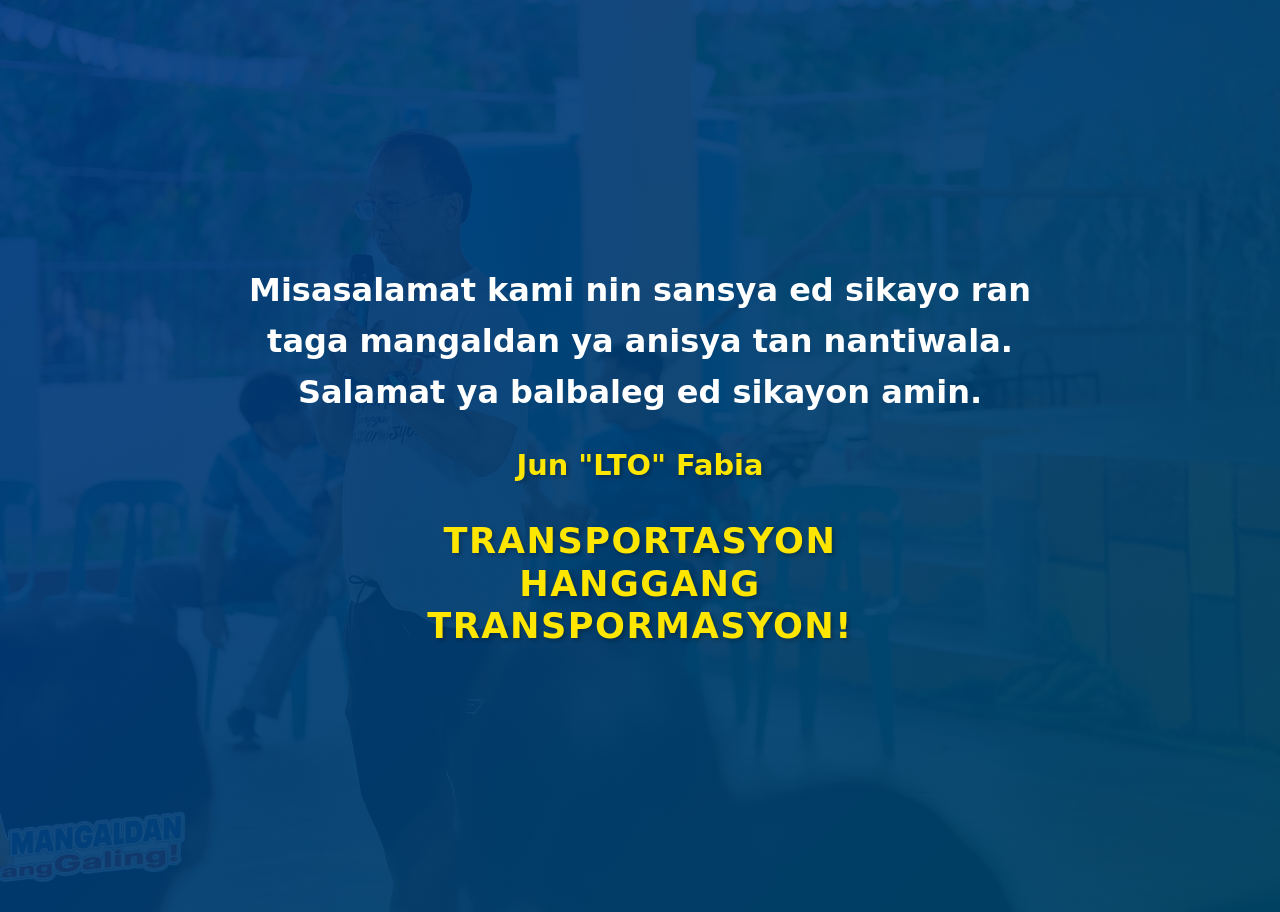
<file: index.html>
<!DOCTYPE html>
<html lang="en">
<head>
    <meta charset="UTF-8">
    <meta name="viewport" content="width=device-width, initial-scale=1.0">
    <title>Masantos ya pasasalamat ed sikayo - Jun "LTO" Fabia</title>
    <link rel="stylesheet" href="https://cdnjs.cloudflare.com/ajax/libs/font-awesome/6.0.0/css/all.min.css">
    <style>
        :root {
            --primary-blue: #004466;
            --accent-orange: #FF6600;
            --highlight-red: #D20001;
            --accent-yellow: #FEE600;
            --dark-blue: #01377F;
            --pure-white: #FFFFFF;
            --off-white: #F8F9FA;
        }

        * {
            margin: 0;
            padding: 0;
            /* box-sizing: border-box; */
            font-family: 'Segoe UI', system-ui, sans-serif;
        }

        body {
            background-color: var(--off-white);
            line-height: 1.6;
            scroll-behavior: smooth;
        }

        /* Enhanced Navigation */
        .nav-bar {
            position: fixed;
            top: 0;
            width: 100%;
            background: rgba(255,255,255,0.98);
            z-index: 1000;
            box-shadow: 0 2px 15px rgba(0,0,0,0.1);
            padding: 0.8rem 0;
            backdrop-filter: blur(5px);
        }

        .nav-links {
            max-width: 1200px;
            margin: 0 auto;
            display: flex;
            justify-content: center;
            gap: 2rem;
            align-items: center;
        }

        .nav-links a {
            color: var(--dark-blue);
            text-decoration: none;
            padding: 0.6rem 1.2rem;
            border-radius: 30px;
            transition: all 0.3s cubic-bezier(0.4, 0, 0.2, 1);
            font-weight: 500;
            position: relative;
        }

        .nav-links a:hover {
            background: var(--dark-blue);
            color: var(--accent-yellow);
            transform: translateY(-2px);
        }

        /* Modern Header */
        .header {
            position: relative;
            color: var(--pure-white);
            padding: 7rem 1rem 5rem;
            text-align: center;
            overflow: hidden;
            min-height: 80vh;
            display: flex;
            flex-direction: column;
            align-items: center;
            justify-content: center;
        }

        .header::before {
            content: '';
            position: absolute;
            top: 0;
            left: 0;
            right: 0;
            bottom: 0;
            background: linear-gradient(135deg, rgba(1,55,127,0.9) 0%, rgba(0,68,102,0.95) 100%),
                        url('public/jun-cover.jpg');
            background-size: cover;
            background-position: center;
            z-index: -1;
            animation: gradientShift 12s infinite alternate;
        }

        .header-content {
            position: relative;
            z-index: 1;
            max-width: 800px;
            margin: 0 auto;
            animation: fadeInUp 1s ease;
        }

        .position-tag {
            color: var(--accent-yellow);
            font-size: 1.8rem;
            margin: 1.5rem 0;
            font-weight: 700;
            text-shadow: 2px 2px 4px rgba(0,0,0,0.3);
        }

        .slogan {
            font-size: 2.2rem;
            color: var(--accent-yellow);
            margin: 2rem 0;
            text-transform: uppercase;
            letter-spacing: 1.5px;
            line-height: 1.2;
            font-weight: 700;
            text-shadow: 2px 2px 4px rgba(0,0,0,0.3);
        }

        /* Interactive Main Content */
        .container {
            max-width: 1200px;
            margin: 0 auto;
            padding: 3rem 1.5rem;
        }

        .profile-section {
            display: grid;
            grid-template-columns: 1fr 2fr;
            gap: 4rem;
            margin-bottom: 4rem;
            align-items: start;
        }

        .profile-photo {
            width: 100%;
            max-width: 480px;
            border-radius: 12px;
            border: 4px solid var(--dark-blue);
            box-shadow: 0 8px 24px rgba(0,0,0,0.15);
            margin: 0 auto;
            transition: transform 0.4s cubic-bezier(0.4, 0, 0.2, 1);
        }

        .profile-photo:hover {
            transform: scale(1.03) rotate(1deg);
        }

        .priority-grid {
            display: grid;
            grid-template-columns: repeat(auto-fit, minmax(300px, 1fr));
            gap: 2.5rem;
            margin: 2.5rem 0;
        }

        .card {
            background: var(--pure-white);
            padding: 2.5rem;
            border-radius: 12px;
            border-left: 6px solid var(--accent-orange);
            box-shadow: 0 6px 18px rgba(0,0,0,0.08);
            transition: all 0.3s cubic-bezier(0.4, 0, 0.2, 1);
            cursor: pointer;
            position: relative;
            overflow: hidden;
        }

        .card::before {
            content: '';
            position: absolute;
            top: -50%;
            left: -50%;
            width: 200%;
            height: 200%;
            background: linear-gradient(45deg, transparent, rgba(255,102,0,0.1));
            transform: rotate(45deg);
            transition: 0.5s;
        }

        .card:hover {
            transform: translateY(-8px);
            box-shadow: 0 12px 24px rgba(0,0,0,0.12);
        }

        .card:hover::before {
            top: -20%;
            left: -20%;
        }

        .card i {
            font-size: 2.5rem;
            color: var(--dark-blue);
            margin-bottom: 1.5rem;
            transition: color 0.3s ease;
        }

        .number-badge {
            background: var(--dark-blue);
            color: var(--accent-yellow);
            width: 100px;
            height: 100px;
            border-radius: 50%;
            display: flex;
            align-items: center;
            justify-content: center;
            font-size: 3rem;
            font-weight: 700;
            margin: 0 auto 1.5rem;
            border: 4px solid var(--accent-yellow);
            box-shadow: 0 8px 16px rgba(0,0,0,0.25);
            animation: pulse 2s infinite;
            cursor: default;
        }

        /* Enhanced Lists */
        .custom-list {
            list-style: none;
            padding-left: 0;
        }

        .custom-list li {
            padding: 1.2rem 1.5rem;
            margin: 0.8rem 0;
            background: rgba(0,68,102,0.05);
            border-radius: 8px;
            display: flex;
            align-items: center;
            gap: 1.2rem;
            transition: all 0.3s ease;
        }

        .custom-list li:hover {
            transform: translateX(10px);
            background: rgba(0,68,102,0.1);
        }

        .custom-list i {
            font-size: 1.4rem;
            color: var(--accent-orange);
            min-width: 30px;
        }

        .year-badge {
            background: var(--dark-blue);
            color: var(--accent-yellow);
            padding: 0.3rem 0.8rem;
            border-radius: 20px;
            font-size: 0.9rem;
            margin-left: auto;
        }

        /* Animations */
        @keyframes fadeInUp {
            from { opacity: 0; transform: translateY(30px); }
            to { opacity: 1; transform: translateY(0); }
        }

        @keyframes pulse {
            0% { transform: scale(1); }
            50% { transform: scale(1.08); }
            100% { transform: scale(1); }
        }

        @keyframes gradientShift {
            0% { background-position: 0% 50%; }
            100% { background-position: 100% 50%; }
        }

        /* Responsive Design */
        @media (max-width: 1200px) {
            .header { min-height: 70vh; }
            .slogan { font-size: 2rem; }
        }

        @media (max-width: 992px) {
            .profile-section { gap: 3rem; }
            .card { padding: 2rem; }
        }

        @media (max-width: 768px) {
            .nav-links { gap: 1rem; padding: 0 1rem; }
            .header { padding: 6rem 1rem 4rem; min-height: 60vh; }
            .slogan { font-size: 1.6rem; }
            .profile-section { grid-template-columns: 1fr; }
            .number-badge { width: 80px; height: 80px; font-size: 2.5rem; }
        }

        @media (max-width: 576px) {
            .nav-links a { padding: 0.5rem 1rem; font-size: 0.95rem; }
            .header { padding: 5rem 1rem 3rem; }
            .position-tag { font-size: 1.4rem; }
            .card { padding: 1.5rem; }
            .custom-list li { flex-direction: column; align-items: start; }
            .year-badge { margin-left: 0; }
        }
          /* Mobile-First Adjustments */
        @media (max-width: 768px) {
            .nav-links {
                flex-direction: column;
                gap: 0.5rem;
                padding: 0.5rem;
                display: none;
            }

            .nav-bar.active .nav-links {
                display: flex;
            }

            .menu-toggle {
                display: block;
                position: absolute;
                right: 1rem;
                top: 0.8rem;
                font-size: 1.5rem;
                color: var(--dark-blue);
                background: none;
                border: none;
                cursor: pointer;
            }

            .header {
                padding: 5rem 1rem 2rem;
                min-height: 50vh;
            }

            .slogan {
                font-size: 1.4rem;
                margin: 1rem 0;
            }

            .profile-section {
                grid-template-columns: 1fr;
                gap: 2rem;
            }

            .profile-photo {
                max-width: 280px;
            }

            .priority-grid {
                grid-template-columns: 1fr;
            }

            .card {
                padding: 1.5rem;
                margin: 1rem 0;
            }

            .number-badge {
                width: 70px;
                height: 70px;
                font-size: 2rem;
            }

            .custom-list li {
                padding: 1rem;
                flex-direction: column;
                align-items: flex-start;
            }

            .year-badge {
                margin-top: 0.5rem;
                margin-left: 0;
            }
        }

        @media (max-width: 480px) {
            .header {
                min-height: 60vh;
                padding: 4rem 1rem 2rem;
            }

            h1 {
                font-size: 1.8rem;
            }

            .position-tag {
                font-size: 1.2rem;
            }

            .slogan {
                font-size: 1.2rem;
                letter-spacing: 1px;
            }

            .card i {
                font-size: 2rem;
            }

            .custom-list li {
                font-size: 0.9rem;
            }

            .year-badge {
                font-size: 0.8rem;
            }

            .nav-links a {
                width: 100%;
                text-align: center;
                padding: 0.8rem;
            }
        }

        /* Add mobile menu toggle */
        .menu-toggle {
            display: none;
        }
    </style>
</head>
<body>
     <!-- <nav class="nav-bar">
        <button class="menu-toggle" onclick="toggleMenu()">☰</button>
        <div class="nav-links">
            <a href="#about">About</a>
            <a href="#priorities">Priorities</a>
            <a href="#experience">Experience</a>
            <a href="#education">Education</a>
        </div>
    </nav> -->

    <div class="header">
        <div class="header-content">
            <!-- <div class="number-badge">9</div> -->
            <h1>Misasalamat kami nin sansya ed sikayo ran taga mangaldan ya anisya tan nantiwala. Salamat ya balbaleg ed sikayon amin.</h1>
            <div class="position-tag">Jun "LTO" Fabia</div>
            <div class="slogan">TRANSPORTASYON<br>HANGGANG<br>TRANSPORMASYON!</div>
        </div> 
    </div>

    <!-- <div class="container" id="about">
        <div class="profile-section">
            <img src="public/jun.jpg" alt="Jun Fabia" class="profile-photo">
            <div>
                <h2>About Jun Fabia</h2>
                <p>A Retired Government Officer with 37 years of dedicated public service in the Transport Sector, committed to improving Mangaldan's infrastructure and community welfare.</p>
                <br>
                <div class="card" id="experience">
            <h2>Employment &amp; Work Experience</h2>
            <ul class="custom-list">
                <li>
                    <i class="fas fa-briefcase"></i>
                    <div>
                        <strong>Officer in Charge</strong>
                        <span class="year-badge">2007 - 2010</span>
                        <p>LTO Dagupan City District Office</p>
                    </div>
                </li>
                <li>
                    <i class="fas fa-briefcase"></i>
                    <div>
                        <strong>Officer in Charge</strong>
                        <span class="year-badge">2013</span>
                        <p>LTO Lingayen District Office</p>
                    </div>
                </li>
                <li>
                    <i class="fas fa-briefcase"></i>
                    <div>
                        <strong>Assistant Chief</strong>
                        <span class="year-badge">2013 - 2018</span>
                        <p>LTO San Carlos City Disctrict Office</p>
                    </div>
                </li>
                <li>
                    <i class="fas fa-briefcase"></i>
                    <div>
                        <strong>Assistant Chief</strong>
                        <span class="year-badge">2018 - 2021</span>
                        <p>LTO Agoo District Office</p>
                    </div>
                </li>
                <li>
                    <i class="fas fa-briefcase"></i>
                    <div>
                        <strong>Officer In Charge</strong>
                        <span class="year-badge">2023</span>
                        <p>LTO BHF Plaza Licensing Center</p>
                    </div>
                </li>
            </ul>
        </div>
            </div>
        </div>

        <div class="card" id="education">
            <h2>Education Background</h2>
            <ul class="custom-list">
                <li>
                    <i class="fas fa-chalkboard-user"></i>
                    <div>
                        <strong>Primary and Intermediate</strong>
                        <span class="year-badge">1969-1975</span>
                        <p>Mangaldan Central School</p>
                    </div>
                </li>
                <li>
                    <i class="fas fa-university"></i>
                    <div>
                        <strong>Secondary Education</strong>
                        <span class="year-badge">1975-1979</span>
                        <p>Mangaldan National High School</p>
                    </div>
                </li>
                <li>
                    <i class="fas fa-graduation-cap"></i>
                    <div>
                        <strong>College Degree</strong>
                        <span class="year-badge">1979-1989</span>
                        <p>University of Pangasinan - BS Commerce/Accounting</p>
                    </div>
                </li>
                <li>
                    <i class="fas fa-certificate"></i>
                    <div>
                        <strong>Postgraduate Studies</strong>
                        <span class="year-badge">2010-2012</span>
                        <p>Lyceum Northwestern Colleges - Master in Business Administration</p>
                    </div>
                </li>
            </ul>
        </div>
        <br>
        <div class="card" id="priorities">
            <h3>Key Priorities</h3>
            <div class="priority-grid">
                <div class="card">
                    <i class="fas fa-car-side fa-beat"></i>
                    <h4>Free Theoretical Driving Course</h4>
                    <p>Mandatory TDC requirement for student permit applications in every barangay</p>
                </div>
                <div class="card">
                    <i class="fas fa-shield-alt fa-beat"></i>
                    <h4>Free Accident Insurance</h4>
                    <p>Comprehensive coverage for all public transport drivers (TODA, PODA)</p>
                </div>
                <div class="card">
                    <i class="fas fa-hand-holding-heart fa-beat"></i>
                    <h4>Senior Citizen Support</h4>
                    <p>Cash gifts for seniors at 60, 65, 70 & 75 years old</p>
                </div>
            </div>
        </div>
    </div> -->
    <!-- <script>
        // Mobile menu toggle
        function toggleMenu() {
            const navBar = document.querySelector('.nav-bar');
            navBar.classList.toggle('active');
        }

        // Smooth scroll for navigation
        document.querySelectorAll('a[href^="#"]').forEach(anchor => {
            anchor.addEventListener('click', function (e) {
                e.preventDefault();
                document.querySelector(this.getAttribute('href')).scrollIntoView({
                    behavior: 'smooth',
                    block: 'start'
                });
            });
        });
    </script> -->
</body>
</html>
</file>
